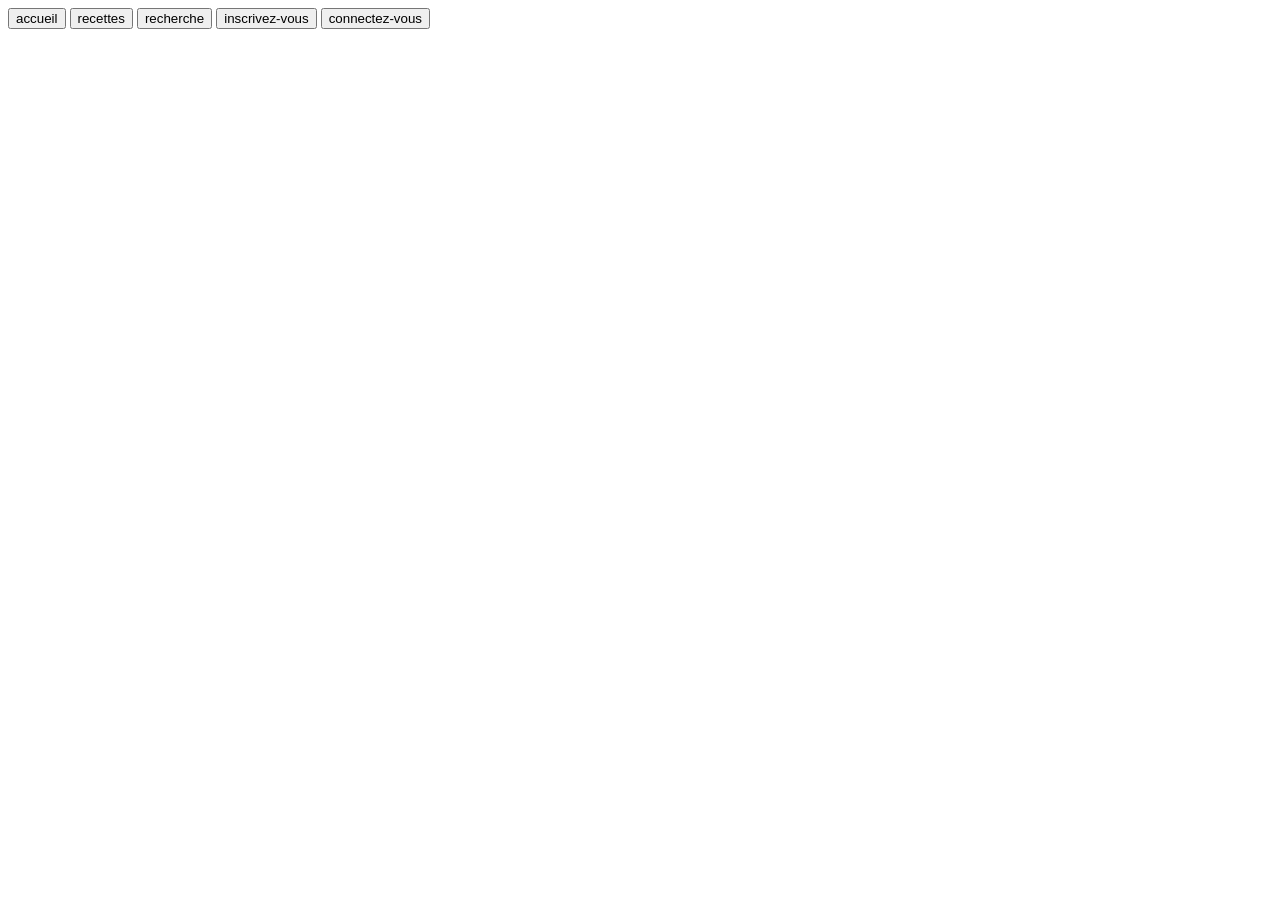
<file: contact.html>
<html lang="fr">
<head>
    <meta charset="UTF-8">
    <meta name="viewport" content="width=device-width, initial-scale=1.0">
    <title>contact</title>
</head>
<body>
    <header>
        <button>accueil</button> 
        <button>recettes</button>
        <button>recherche</button>
        <button>inscrivez-vous</button>
        <button>connectez-vous</button>
    </header>
    <main>
        

    </main>

    <footer>

    </footer>

</body>
</html>
</file>
